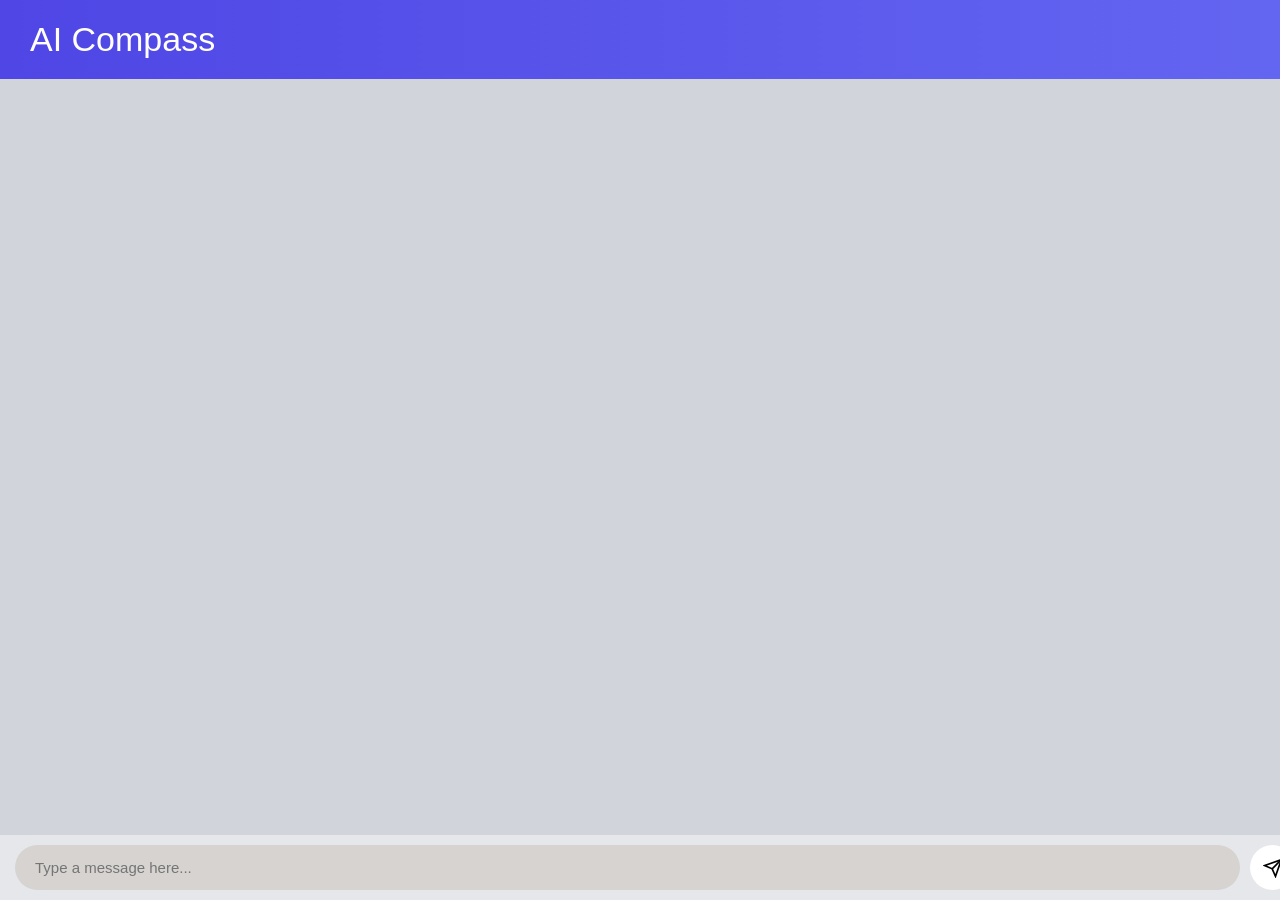
<file: frontend/index.html>
<!DOCTYPE html>
<html lang="en">
<head>
  <meta charset="UTF-8" />
  <title>AI Compass</title>
  <link rel="stylesheet" href="style.css" />
</head>
<body>

<div class="header">AI Compass</div>

<div id="chat" class="chat-container"></div>

<div class="input-area">
  <input id="message" placeholder="Type a message here..." />
  
  <div class="send-btn" onclick="sendMessage()">
    <svg xmlns="http://www.w3.org/2000/svg" width="26" height="26" fill="none" stroke="black" stroke-width="2" viewBox="0 0 24 24">
      <path d="M22 2L11 13"></path>
      <path d="M22 2L15 22L11 13L2 9L22 2Z"></path>
    </svg>
  </div>
</div>

<script src="script.js"></script>
</body>
</html>
</file>
<file: frontend/style.css>
body {
  margin: 0;
  font-family: Arial, sans-serif;
  background: #d1d5db;
}

/* HEADER */
.header {
  background: linear-gradient(90deg, #4f46e5, #6366f1);
  color: white;
  font-size: 34px;
  padding: 20px 30px;
}

/* CHAT CONTAINER */
.chat-container {
  padding: 20px;
  padding-bottom: 90px;
  display: flex;
  flex-direction: column;
}

/* MESSAGE WRAPPER */
.message-wrapper {
  display: flex;
  margin-bottom: 12px;
}

/* USER RIGHT */
.message-wrapper.user {
  justify-content: flex-end;
}

/* BOT LEFT */
.message-wrapper.bot {
  justify-content: flex-start;
}

/* MESSAGE BOX */
.message {
  padding: 10px 14px;
  border-radius: 16px;
  font-size: 14px;
  line-height: 1.5;

  /* KEY PART */
  width: fit-content;
  max-width: 60%;
  word-wrap: break-word;
}

/* USER MESSAGE */
.user {
  background: #dcf8c6;
  border-radius: 16px 16px 4px 16px;
}

/* BOT MESSAGE */
.bot {
  background: #ffffff;
  border: 1px solid #3b82f6;
  border-radius: 16px 16px 16px 4px;
}

/* BOT LABEL */
.bot-label {
  color: #2563eb;
  font-weight: bold;
  font-size: 13px;
  margin-bottom: 4px;
  display: block;
}

/* INPUT AREA */
.input-area {
  position: fixed;
  bottom: 0;
  width: 100%;
  padding: 10px 15px;
  background: #e5e7eb;

  display: flex;
  align-items: center;
  gap: 10px; /* spacing between input & button */
}

/* INPUT BOX (Search style) */
.input-area input {
  flex: 1;   /* IMPORTANT */
  padding: 14px 20px;
  border-radius: 30px;
  border: none;
  outline: none;
  font-size: 15px;
  background: #d6d3d1;
}

/* SEND BUTTON */
.send-btn {
  width: 45px;
  height: 45px;
  background: white;
  border-radius: 50%;

  display: flex;
  align-items: center;
  justify-content: center;

  cursor: pointer;
  flex-shrink: 0; /* IMPORTANT */
}

.send-btn svg {
  width: 20px;
  height: 20px;
}

/* TYPING DOTS */
.typing {
  display: flex;
  gap: 5px;
  padding: 10px;
}

.dot {
  width: 8px;
  height: 8px;
  background: #555;
  border-radius: 50%;
  animation: blink 1.4s infinite;
}

.dot:nth-child(2) {
  animation-delay: 0.2s;
}

.dot:nth-child(3) {
  animation-delay: 0.4s;
}

@keyframes blink {
  0%, 80%, 100% { opacity: 0.3; }
  40% { opacity: 1; }
}
</file>
